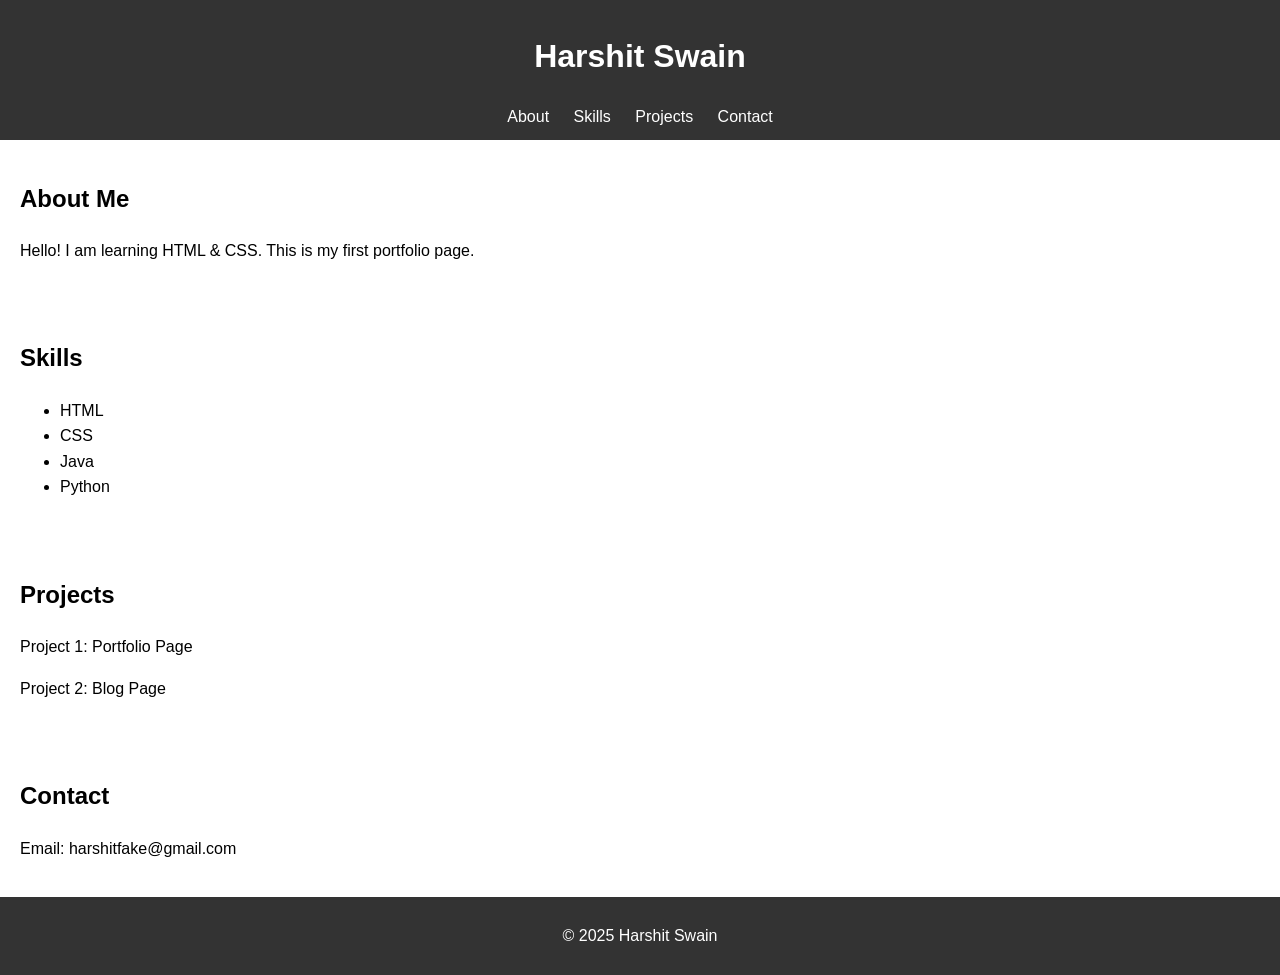
<file: index.html>
<!DOCTYPE html>
<html lang="en">
<head>
  <meta charset="UTF-8">
  <meta name="viewport" content="width=device-width, initial-scale=1.0">
  <title>My Portfolio</title>
  <link rel="stylesheet" href="style.css">
</head>
<body>
  <header>
    <h1>Harshit Swain</h1>
    <nav>
      <a href="#about">About</a>
      <a href="#skills">Skills</a>
      <a href="#projects">Projects</a>
      <a href="#contact">Contact</a>
    </nav>
  </header>

  <section id="about">
    <h2>About Me</h2>
    <p>Hello! I am learning HTML & CSS. This is my first portfolio page.</p>
  </section>

  <section id="skills">
    <h2>Skills</h2>
    <ul>
      <li>HTML</li>
      <li>CSS</li>
      <li>Java</li>
      <li>Python</li>
    </ul>
  </section>

  <section id="projects">
    <h2>Projects</h2>
    <p>Project 1: Portfolio Page</p>
    <p>Project 2: Blog Page</p>
  </section>

  <section id="contact">
    <h2>Contact</h2>
    <p>Email: harshitfake@gmail.com</p>
  </section>

  <footer>
    <p>© 2025 Harshit Swain</p>
  </footer>
</body>
</html>
</file>
<file: style.css>
body {
  font-family: Arial, sans-serif;
  margin: 0;
  padding: 0;
  line-height: 1.6;
}

header {
  background: #333;
  color: white;
  padding: 10px 20px;
  text-align: center;
}

nav a {
  color: white;
  margin: 0 10px;
  text-decoration: none;
}

nav a:hover {
  text-decoration: underline;
}

section {
  padding: 20px;
}

footer {
  background: #333;
  color: white;
  text-align: center;
  padding: 10px;
}
</file>
<file: 01_style.css>
body {
  font-family: Arial, sans-serif;
  margin: 0;
  padding: 0;
  line-height: 1.6;
}

header {
  background: #333;
  color: white;
  padding: 10px 20px;
  text-align: center;
}

nav a {
  color: white;
  margin: 0 10px;
  text-decoration: none;
}

nav a:hover {
  text-decoration: underline;
}

section {
  padding: 20px;
}

footer {
  background: #333;
  color: white;
  text-align: center;
  padding: 10px;
}
</file>
